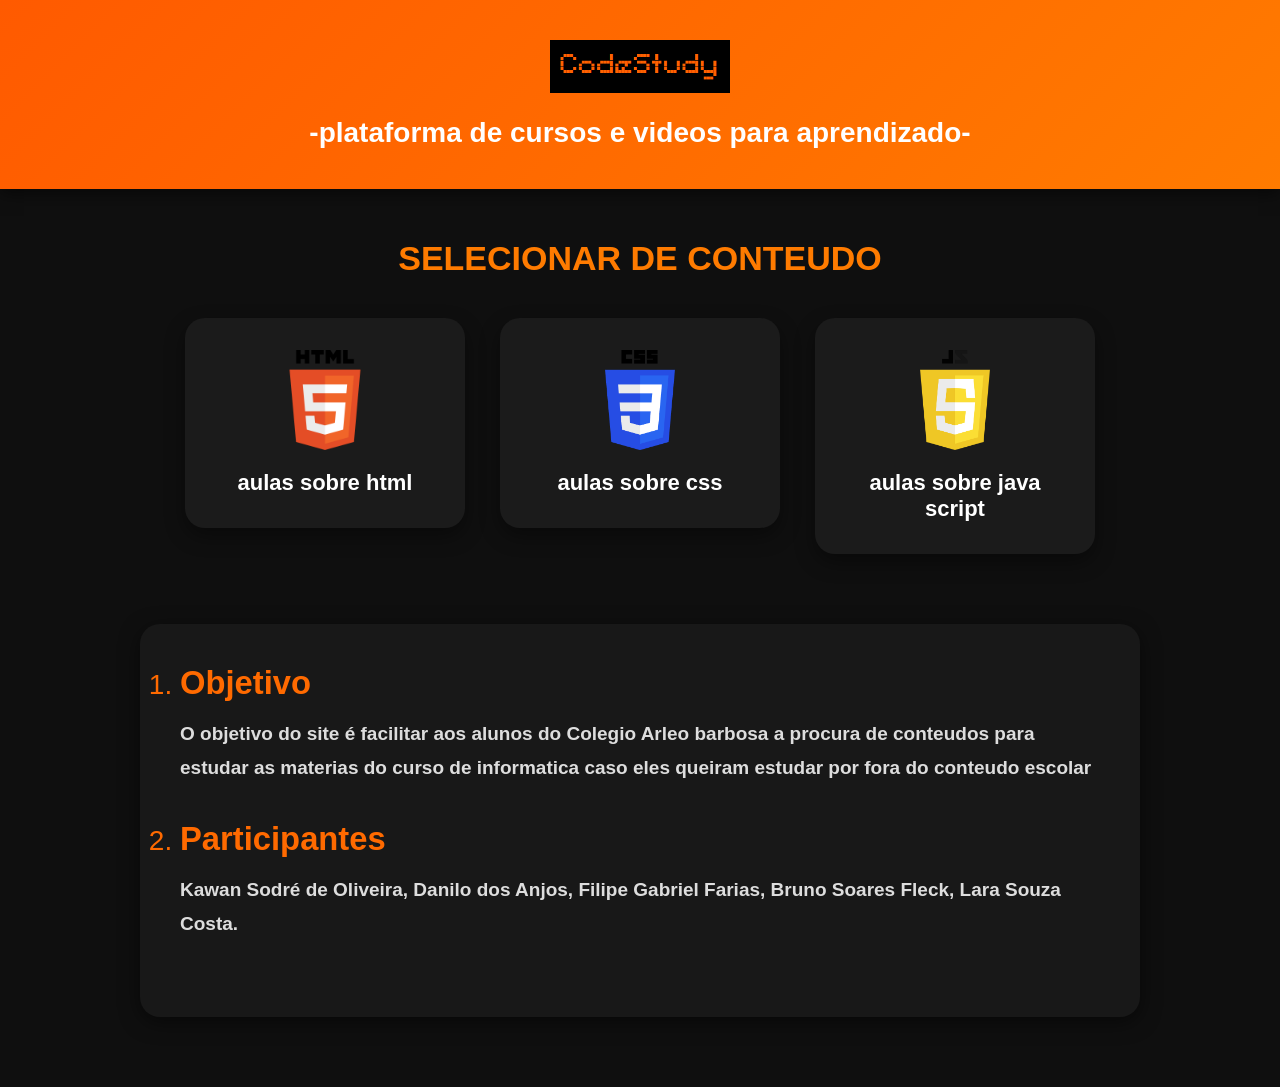
<file: index.html>
<!DOCTYPE html>
<html lang="en">

<head>
    <meta charset="UTF-8">
    <meta name="viewport" content="width=device-width, initial-scale=1.0">
    <title>XTudy</title>
    <link rel="stylesheet" href="index.css">
</head>

<body>
    <header>
        <img src="image.png" alt="">
        <h2>-plataforma de cursos e videos para aprendizado-</h2>
    </header>


    <strong>
        <h2>SELECIONAR DE CONTEUDO</h2>
        <div class="selectcontent">
            <h3><a href="html.html"><img src="html.com.png" alt="selecionar html" style="height: 100px;">aulas sobre
                    html</a></img></h3>
            <h3><a href="css.html"><img src="css.com.png" alt="selecionar css" style="height: 100px;">aulas sobre
                    css</a></h3>
            <h3><a href="js.html"><img src="javascriptcom.png" alt="selecionar js" style="height: 100px;">aulas sobre
                    java script</a></h3>
        </div>
    </strong>
    </div>
    <ol>
        <li>
            <h3>Objetivo</h3>
        </li>
        <h4>O objetivo do site é facilitar aos alunos do Colegio Arleo barbosa a procura de conteudos para estudar as
            materias do curso de informatica caso eles queiram estudar por fora do conteudo escolar</h4>
        <li>
            <h3>Participantes</h3>
        </li>
        <h4>Kawan Sodré de Oliveira, Danilo dos Anjos, Filipe Gabriel Farias, Bruno Soares Fleck, Lara Souza Costa.</h4>    
    </ol>
        
</body>

</html>
</file>
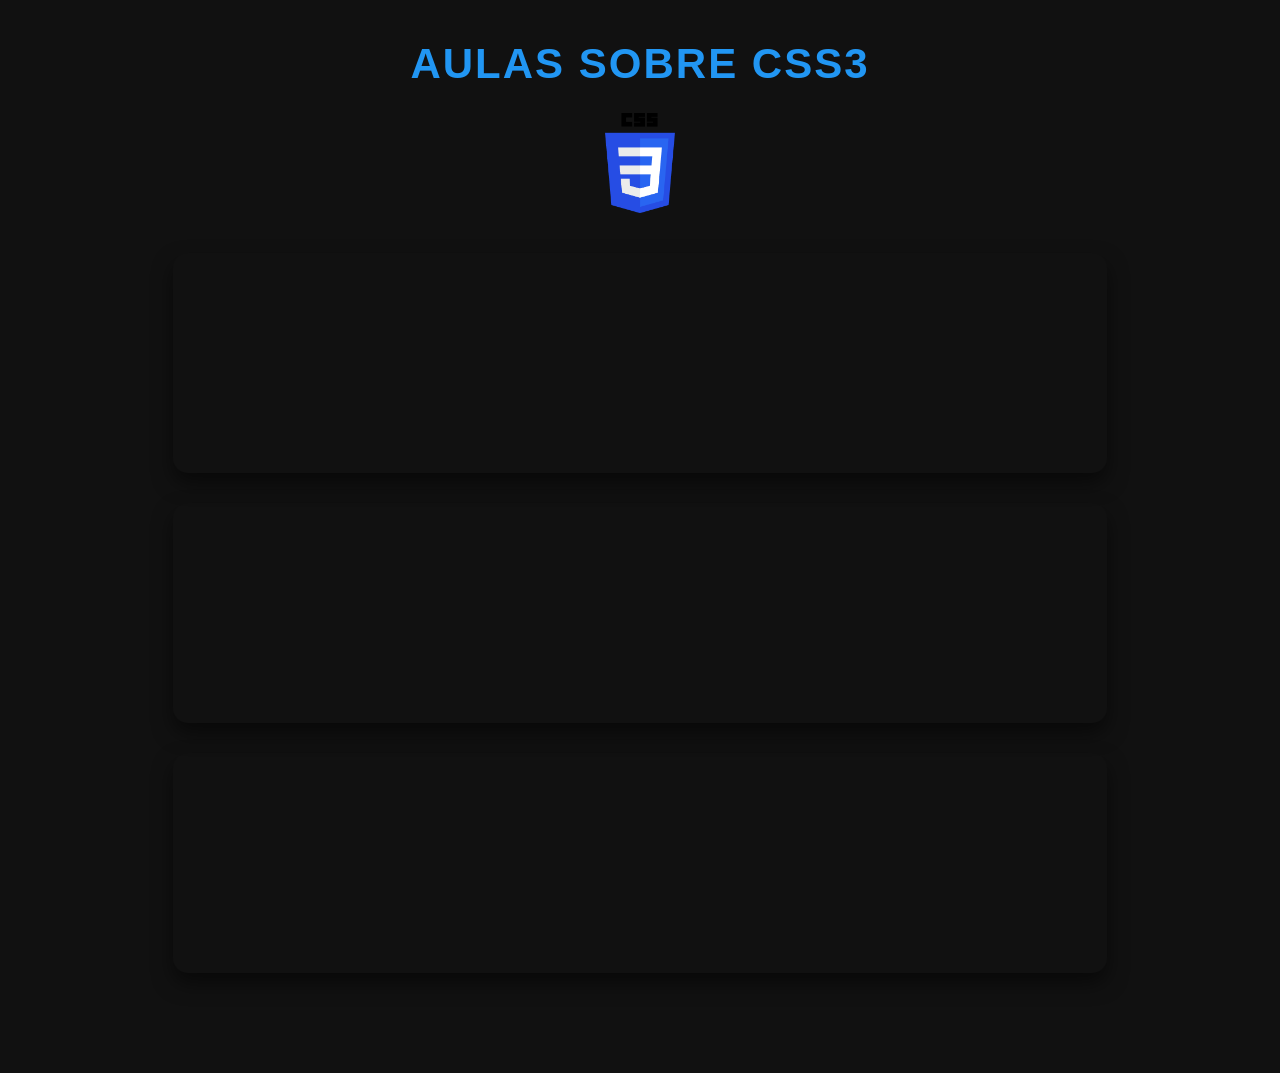
<file: css.html>
<!DOCTYPE html>
<html lang="en">

<head>
    <meta charset="UTF-8">
    <meta name="viewport" content="width=device-width, initial-scale=1.0">
    <title>CSS</title>
    <link rel="stylesheet" href="css.css">
</head>

<body>
    <h1 class="central">Aulas Sobre CSS3</h1>
    <img class="center" src="css.com.png" alt="" style="height: 100px;"></img>
    <div class="video">
        <div class="video"><!--aqui serão aramzenados os videos presentes no site-->
            <iframe class="video" width="400" height="200"
                src="https://www.youtube.com/embed/AB35iSr1YyA?si=Ou6RMQCqkYxGbtsM" title="YouTube video player"
                frameborder="0"
                allow="accelerometer; autoplay; clipboard-write; encrypted-media; gyroscope; picture-in-picture; web-share"
                referrerpolicy="strict-origin-when-cross-origin" allowfullscreen></iframe>
            <iframe class="video" width="400" height="200"
                src="https://www.youtube.com/embed/alqWVx0p3U0?si=KhPo8oaJzFsWqnNo" title="YouTube video player"
                frameborder="0"
                allow="accelerometer; autoplay; clipboard-write; encrypted-media; gyroscope; picture-in-picture; web-share"
                referrerpolicy="strict-origin-when-cross-origin" allowfullscreen></iframe>
            <iframe class="video" width="400" height="200" src="https://www.youtube.com/embed/Z4CbaGCEsTY?si=FX4zXkN86VPIrbo2"
                title="YouTube video player" frameborder="0"
                allow="accelerometer; autoplay; clipboard-write; encrypted-media; gyroscope; picture-in-picture; web-share"
                referrerpolicy="strict-origin-when-cross-origin" allowfullscreen></iframe>

        </div>
</body>

</html>
</file>
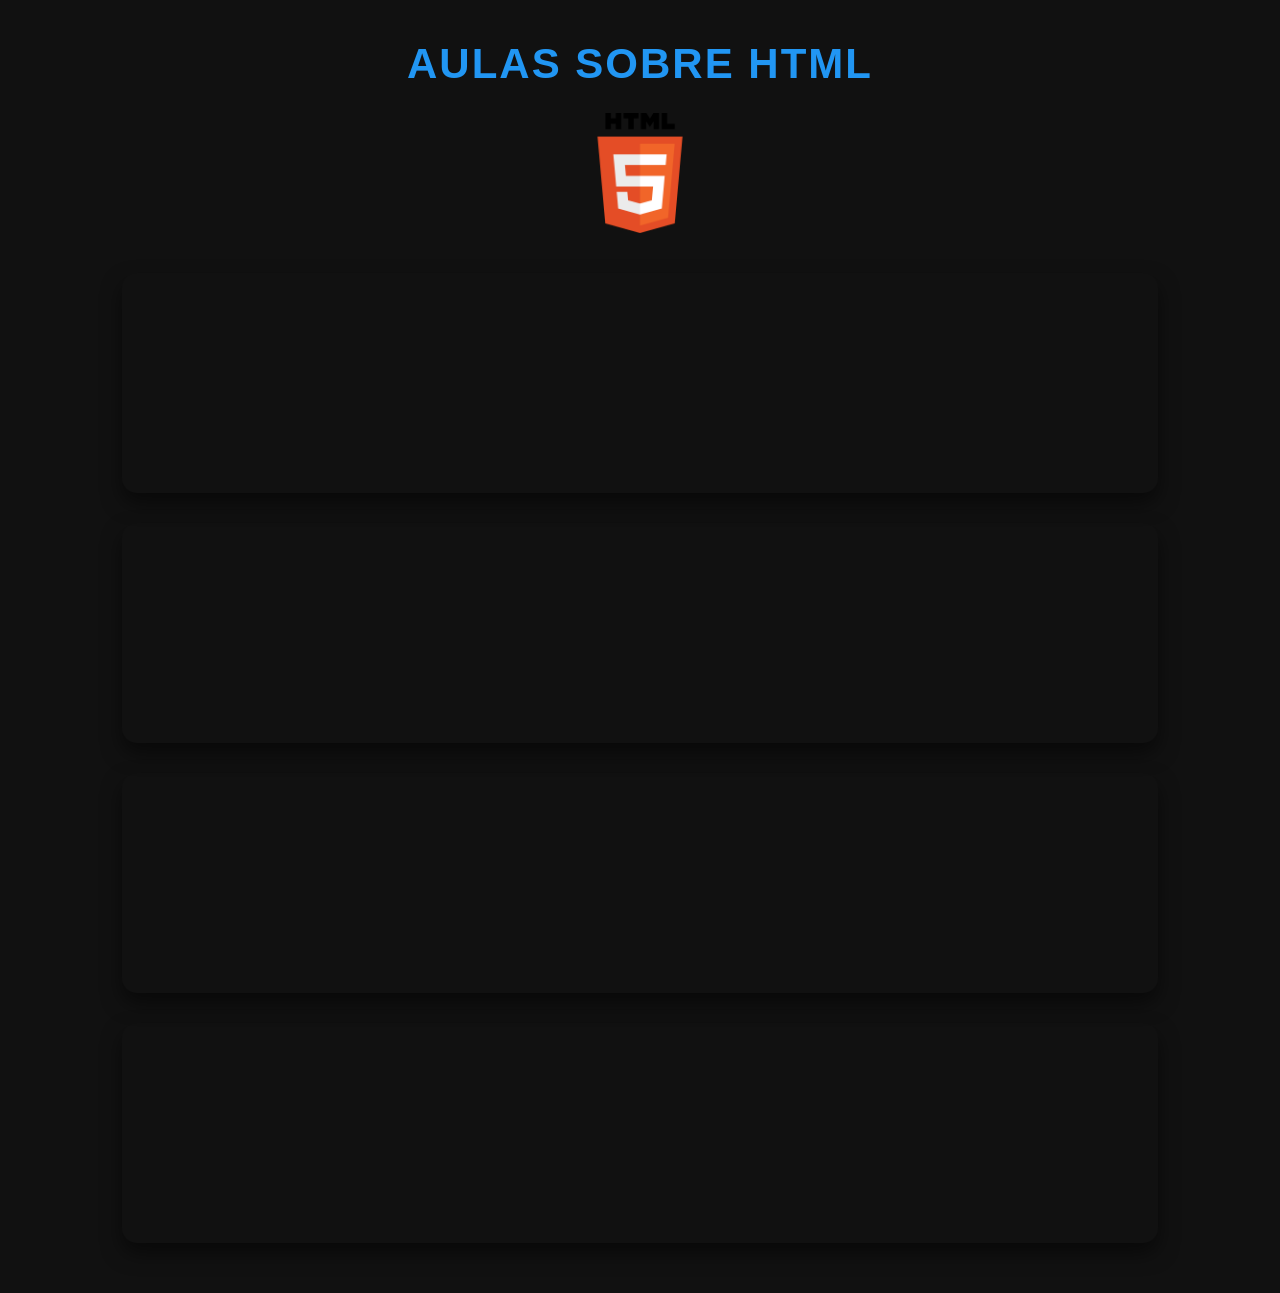
<file: html.html>
<!DOCTYPE html>
<html lang="en">

<head>
    <meta charset="UTF-8">
    <meta name="viewport" content="width=device-width, initial-scale=1.0">
    <title>Html</title>
    <link rel="stylesheet" href="css.css">
</head>

<body>
    <h1 class="central">Aulas Sobre HTML</h1>
    <img src="html.com.png" alt="" class="center">
    <div class="video">
        <iframe class="video" width="400" height="200"
            src="https://www.youtube.com/embed/5Hn58p-hYC0?si=9GhXbKeualONuwiN" title="YouTube video player"
            frameborder="0"
            allow="accelerometer; autoplay; clipboard-write; encrypted-media; gyroscope; picture-in-picture; web-share"
            referrerpolicy="strict-origin-when-cross-origin" allowfullscreen></iframe>
        <iframe class="video" width="400" height="200"
            src="https://www.youtube.com/embed/sj0p9O85AIg?si=Q42X_RFpb6Na5ti9" title="YouTube video player"
            frameborder="0"
            allow="accelerometer; autoplay; clipboard-write; encrypted-media; gyroscope; picture-in-picture; web-share"
            referrerpolicy="strict-origin-when-cross-origin" allowfullscreen></iframe>
        <iframe class="video" width="400" height="200"
            src="https://www.youtube.com/embed/3oSIqIqzN3M?si=FlqRYfcvo7eAz3XN" title="YouTube video player"
            frameborder="0"
            allow="accelerometer; autoplay; clipboard-write; encrypted-media; gyroscope; picture-in-picture; web-share"
            referrerpolicy="strict-origin-when-cross-origin" allowfullscreen></iframe>
        <iframe class="video" width="400" height="200" src="https://www.youtube.com/embed/Fhy-5CtVkiM?si=pBRVGnPLnu60-PyO"
            title="YouTube video player" frameborder="0"
            allow="accelerometer; autoplay; clipboard-write; encrypted-media; gyroscope; picture-in-picture; web-share"
            referrerpolicy="strict-origin-when-cross-origin" allowfullscreen></iframe>
    </div>
</body>

</html>
</file>
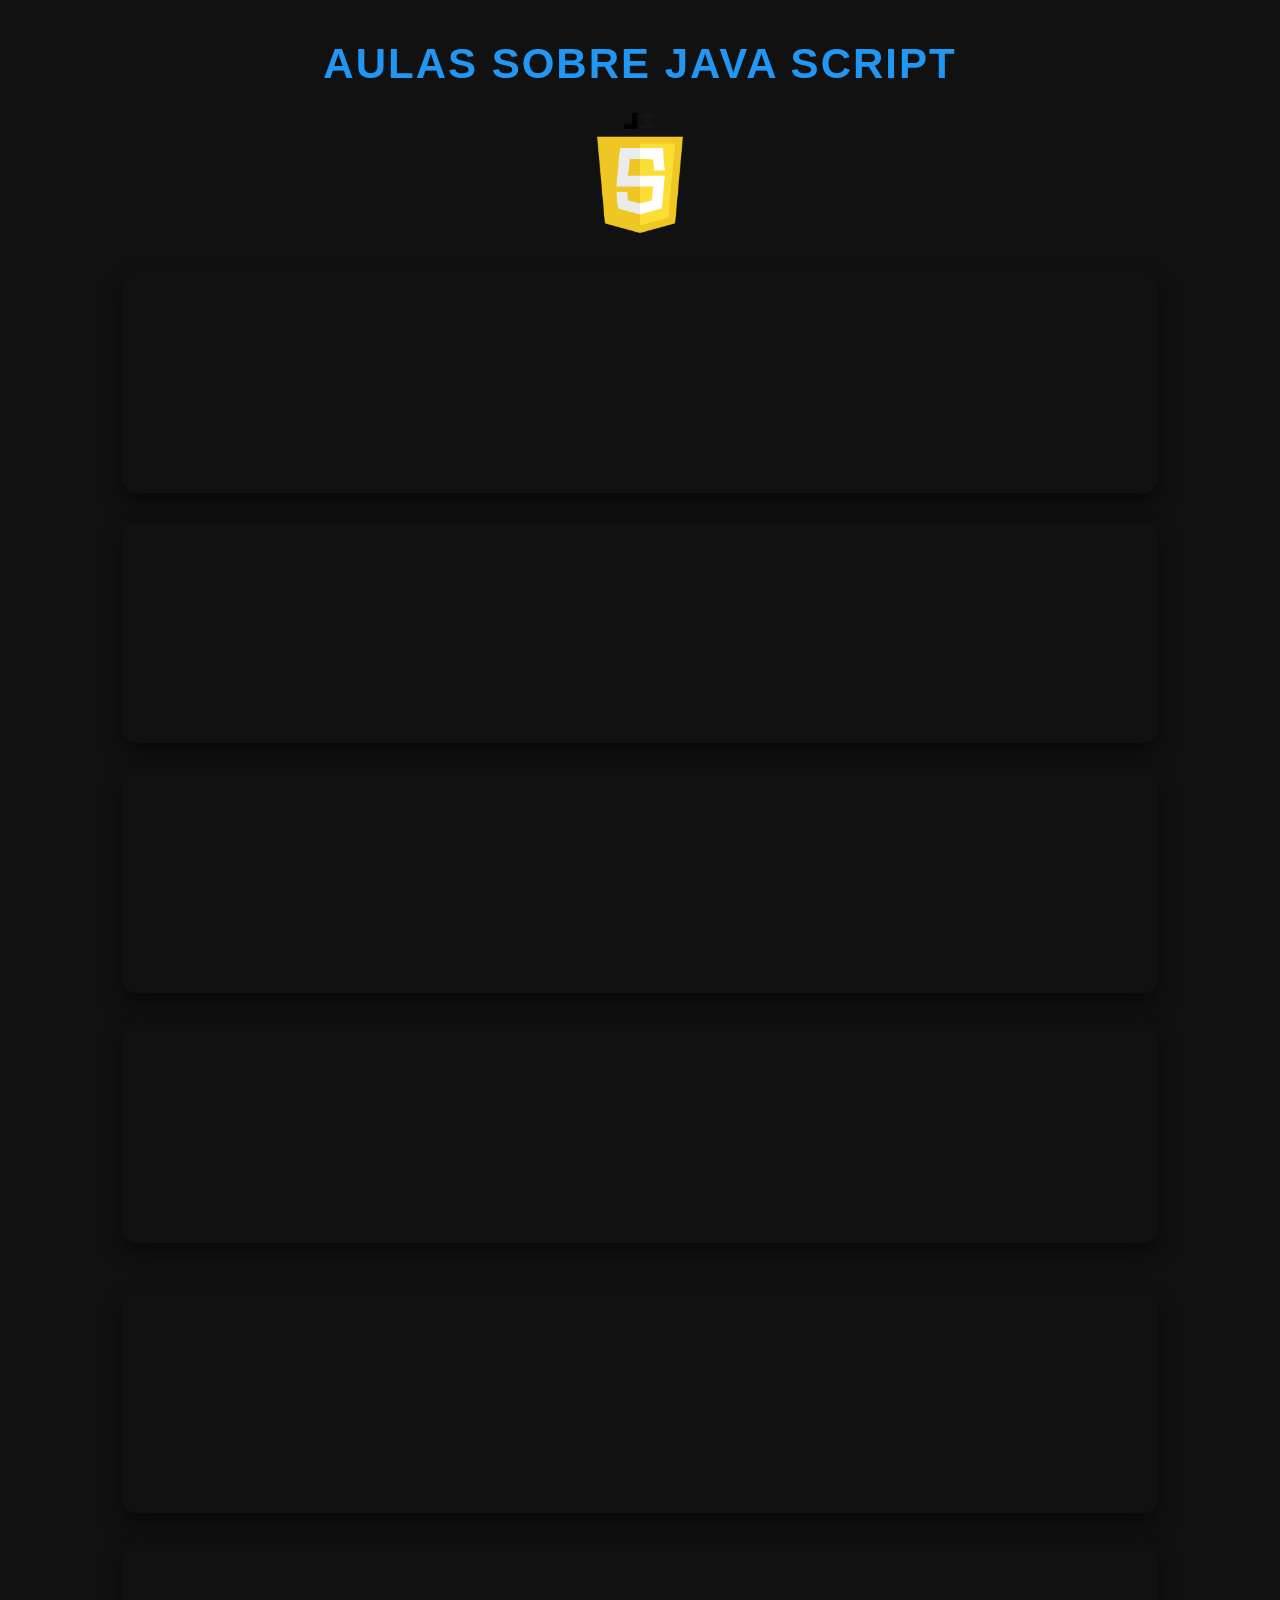
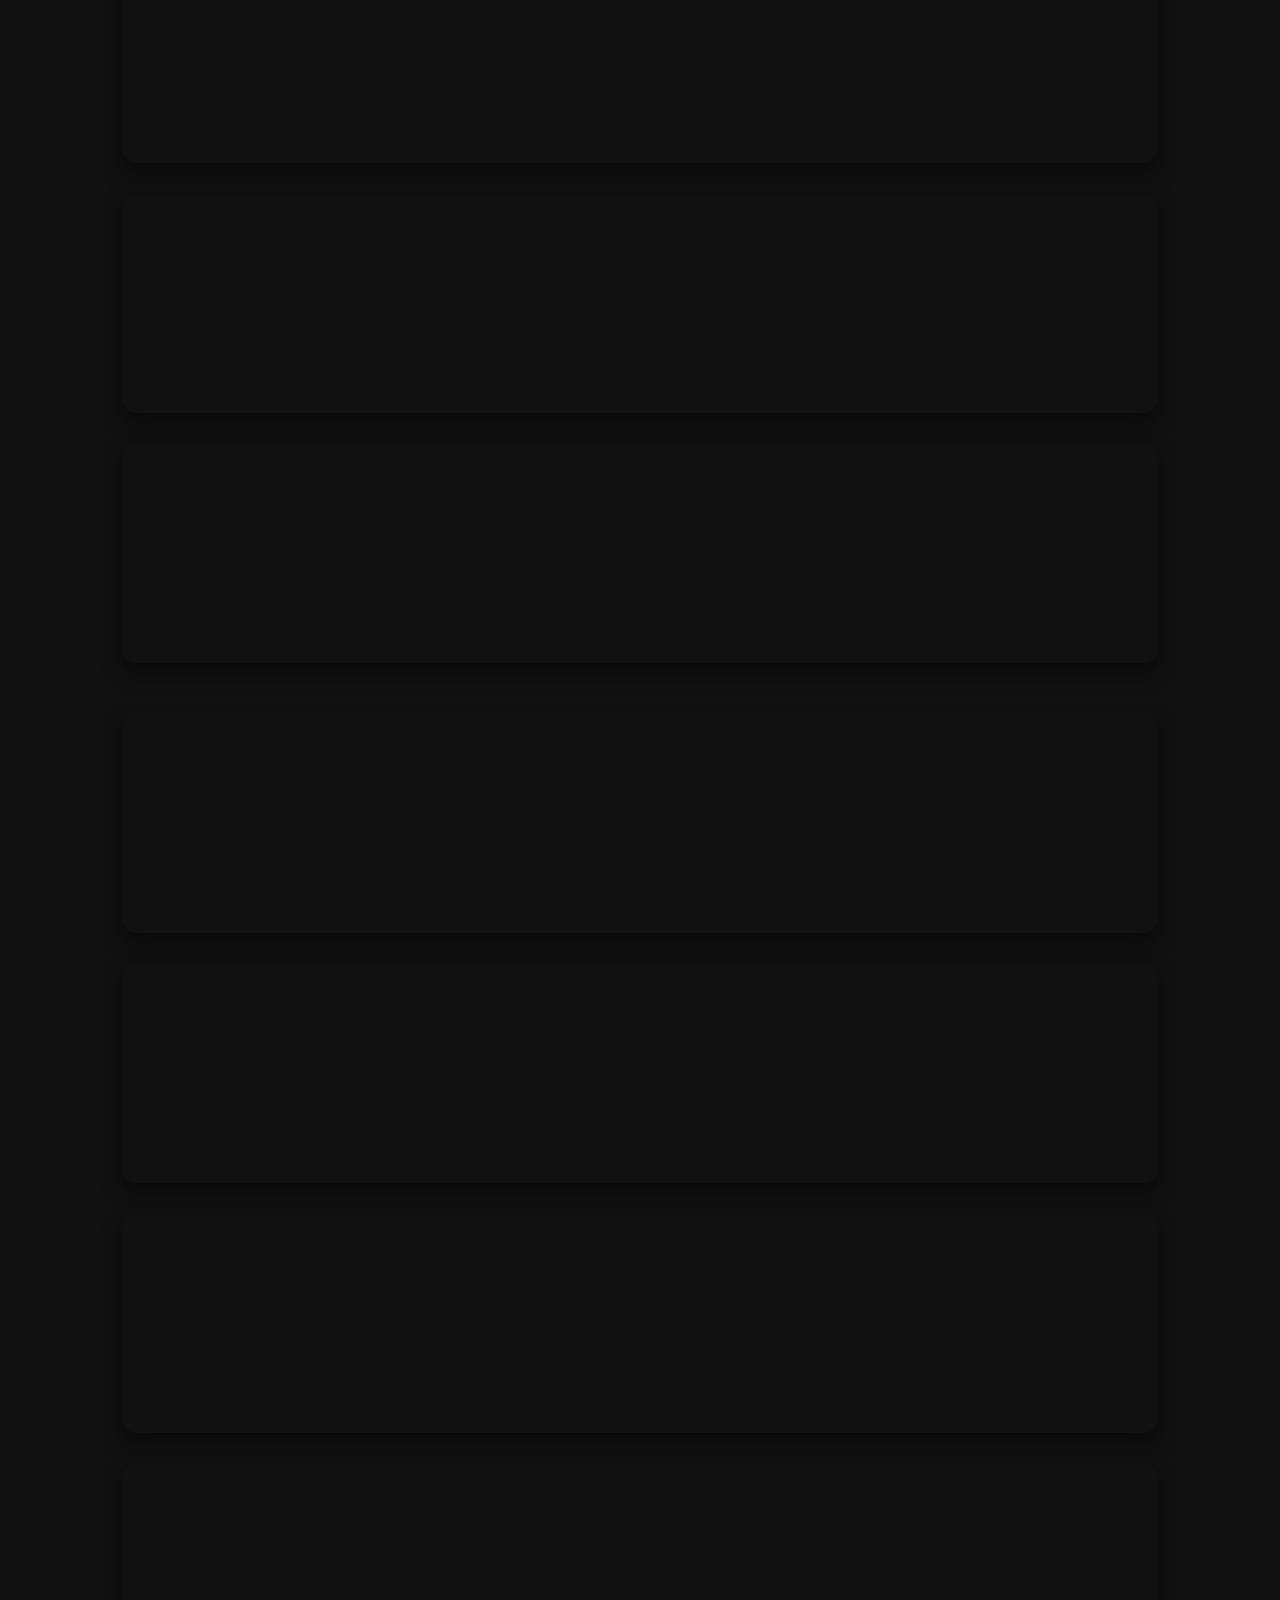
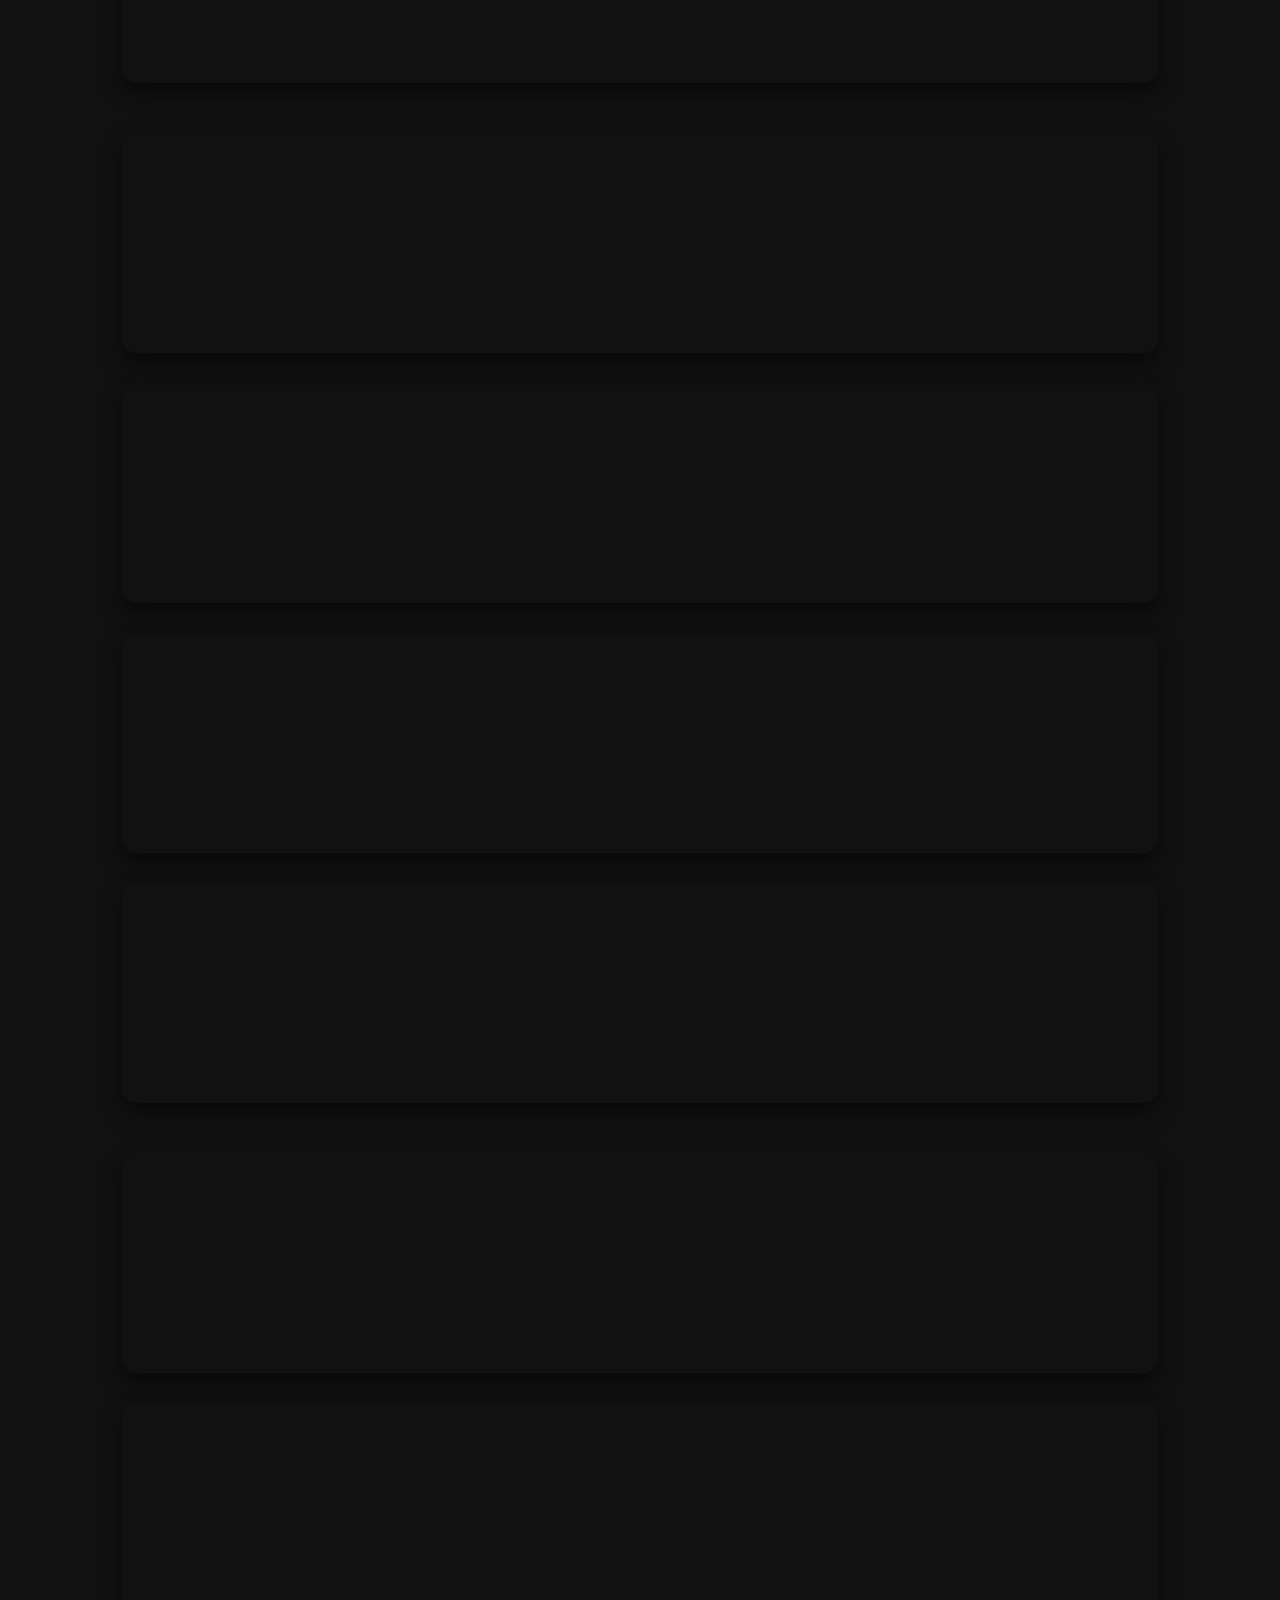
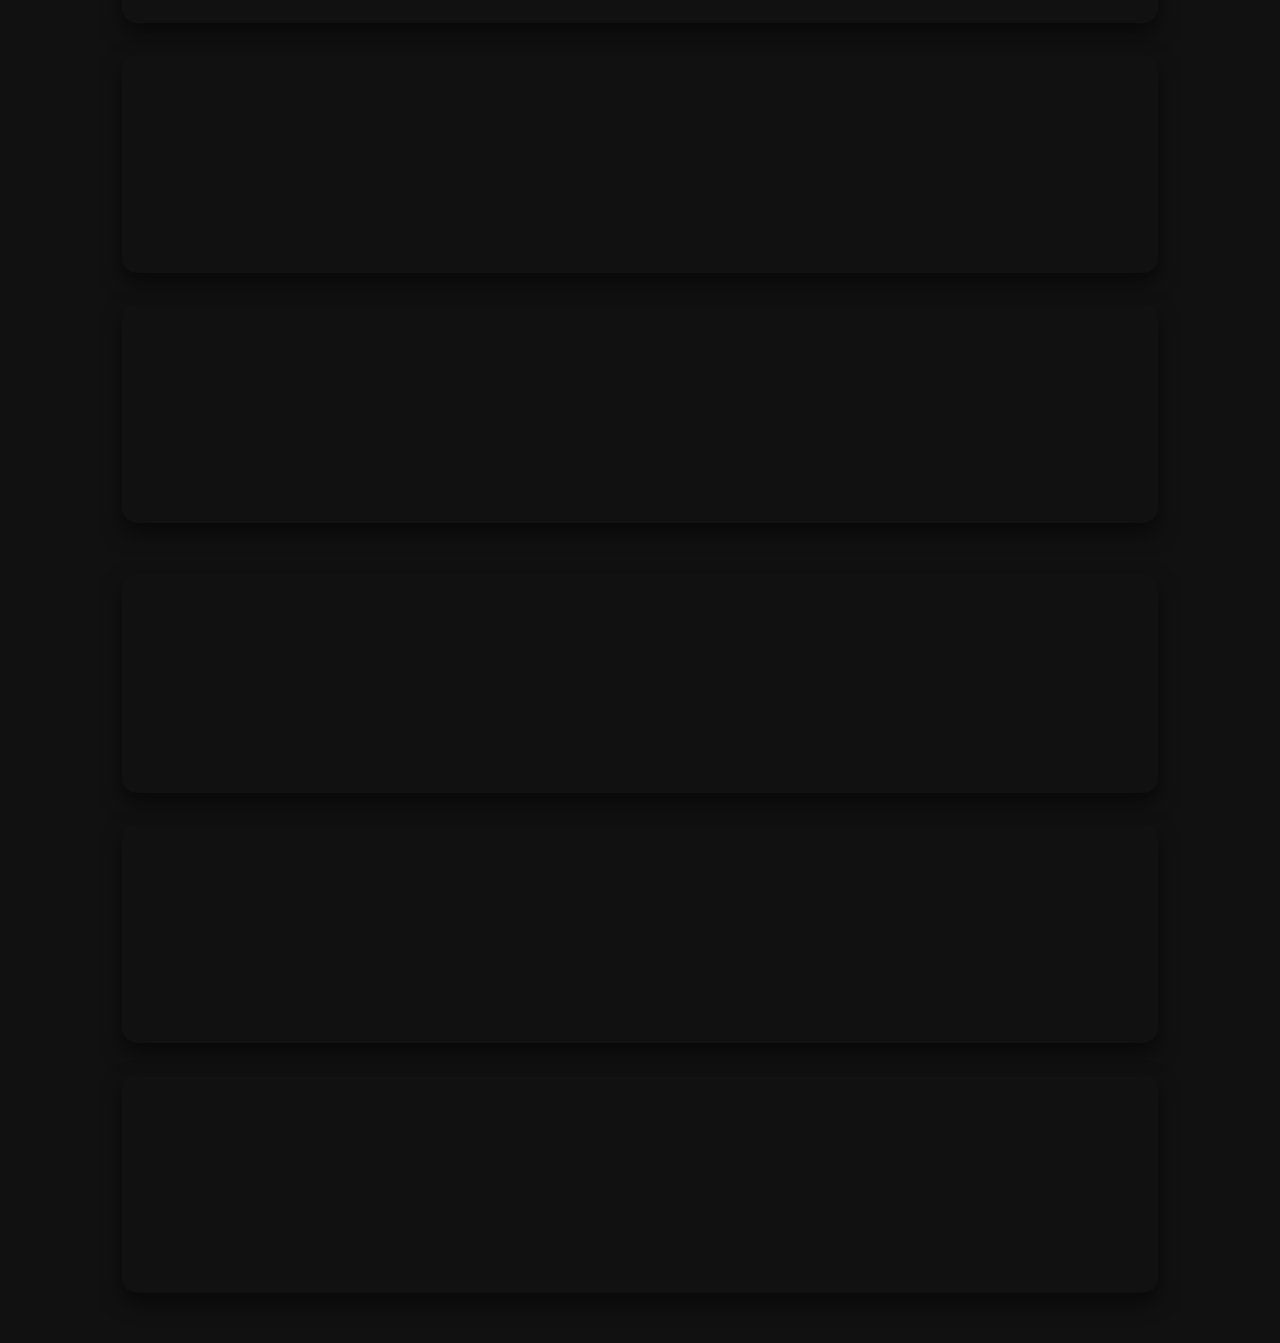
<file: js.html>
<!DOCTYPE html>
<html lang="en">

<head>
    <meta charset="UTF-8">
    <meta name="viewport" content="width=device-width, initial-scale=1.0">
    <title>java script</title>
    <link rel="stylesheet" href="css.css">
</head>

<body>
    <h1 class="central">Aulas Sobre Java Script</h1>
    <img src="javascriptcom.png" alt="" class="center">
    <div class="video">
        <iframe class="video" width="400" height="200"
            src="https://www.youtube.com/embed/WRlfwBof66s?si=iJIo6IJUo9MS4Bks" title="YouTube video player"
            frameborder="0"
            allow="accelerometer; autoplay; clipboard-write; encrypted-media; gyroscope; picture-in-picture; web-share"
            referrerpolicy="strict-origin-when-cross-origin" allowfullscreen></iframe>
        <iframe class="video" width="400" height="200"
            src="https://www.youtube.com/embed/1F1frh8TYIY?si=2oH5klclrTjTV8QA" title="YouTube video player"
            frameborder="0"
            allow="accelerometer; autoplay; clipboard-write; encrypted-media; gyroscope; picture-in-picture; web-share"
            referrerpolicy="strict-origin-when-cross-origin" allowfullscreen></iframe>
        <iframe class="video" width="400" height="200"
            src="https://www.youtube.com/embed/vEwPnjqWQ-g?si=cxOJsjvC1ihvqoN3" title="YouTube video player"
            frameborder="0"
            allow="accelerometer; autoplay; clipboard-write; encrypted-media; gyroscope; picture-in-picture; web-share"
            referrerpolicy="strict-origin-when-cross-origin" allowfullscreen></iframe>
        <iframe class="video" width="400" height="200"
            src="https://www.youtube.com/embed/sXjEvPbC9B8?si=5aj7vX0PzchDcAJq" title="YouTube video player"
            frameborder="0"
            allow="accelerometer; autoplay; clipboard-write; encrypted-media; gyroscope; picture-in-picture; web-share"
            referrerpolicy="strict-origin-when-cross-origin" allowfullscreen></iframe>


    </div>
    <div class="video">

        <iframe class="video" width="400" height="200"
            src="https://www.youtube.com/embed/3jWrQZrZ_x4?si=Pj9Hqrzk8MxMWJ6h" title="YouTube video player"
            frameborder="0"
            allow="accelerometer; autoplay; clipboard-write; encrypted-media; gyroscope; picture-in-picture; web-share"
            referrerpolicy="strict-origin-when-cross-origin" allowfullscreen></iframe>
        <iframe class="video" width="400" height="200"
            src="https://www.youtube.com/embed/_sxrSwQGLCM?si=aQu8w-EquGkiMOre" title="YouTube video player"
            frameborder="0"
            allow="accelerometer; autoplay; clipboard-write; encrypted-media; gyroscope; picture-in-picture; web-share"
            referrerpolicy="strict-origin-when-cross-origin" allowfullscreen></iframe>
        <iframe class="video" width="400" height="200"
            src="https://www.youtube.com/embed/96x7RNGRoEQ?si=K2-FUwajtZhsJX3_" title="YouTube video player"
            frameborder="0"
            allow="accelerometer; autoplay; clipboard-write; encrypted-media; gyroscope; picture-in-picture; web-share"
            referrerpolicy="strict-origin-when-cross-origin" allowfullscreen></iframe>
        <iframe class="video" width="400" height="200"
            src="https://www.youtube.com/embed/SpLTLZmrcjo?si=aZfPAHK7azXv_jJh" title="YouTube video player"
            frameborder="0"
            allow="accelerometer; autoplay; clipboard-write; encrypted-media; gyroscope; picture-in-picture; web-share"
            referrerpolicy="strict-origin-when-cross-origin" allowfullscreen></iframe>

    </div>
    <div class="video">
        <iframe class="video" width="400" height="200"
            src="https://www.youtube.com/embed/SpLTLZmrcjo?si=wtsVb8GfshoI9LI5" title="YouTube video player"
            frameborder="0"
            allow="accelerometer; autoplay; clipboard-write; encrypted-media; gyroscope; picture-in-picture; web-share"
            referrerpolicy="strict-origin-when-cross-origin" allowfullscreen></iframe>

        <iframe class="video" width="400" height="200"
            src="https://www.youtube.com/embed/XZ9dxllMm6U?si=VxGWaAhrKjx164ul" title="YouTube video player"
            frameborder="0"
            allow="accelerometer; autoplay; clipboard-write; encrypted-media; gyroscope; picture-in-picture; web-share"
            referrerpolicy="strict-origin-when-cross-origin" allowfullscreen></iframe>

        <iframe class="video" width="400" height="200"
            src="https://www.youtube.com/embed/JU9OWIncbdw?si=RQxkmmUvylIuV052" title="YouTube video player"
            frameborder="0"
            allow="accelerometer; autoplay; clipboard-write; encrypted-media; gyroscope; picture-in-picture; web-share"
            referrerpolicy="strict-origin-when-cross-origin" allowfullscreen></iframe>

        <iframe class="video" width="400" height="200"
            src="https://www.youtube.com/embed/OJc8XYbbwS0?si=jaAEKkdUrmKL_y0C" title="YouTube video player"
            frameborder="0"
            allow="accelerometer; autoplay; clipboard-write; encrypted-media; gyroscope; picture-in-picture; web-share"
            referrerpolicy="strict-origin-when-cross-origin" allowfullscreen></iframe>
    </div>
    <div class="video">
        <iframe class="video" width="400" height="200"
            src="https://www.youtube.com/embed/rwJ2bwsjGhQ?si=iGg2n1KOzk5RN5S7" title="YouTube video player"
            frameborder="0"
            allow="accelerometer; autoplay; clipboard-write; encrypted-media; gyroscope; picture-in-picture; web-share"
            referrerpolicy="strict-origin-when-cross-origin" allowfullscreen></iframe>
        <iframe class="video" width="400" height="200"
            src="https://www.youtube.com/embed/HNf8AhMa4f0?si=OocPYmfH1sFIOi83" title="YouTube video player"
            frameborder="0"
            allow="accelerometer; autoplay; clipboard-write; encrypted-media; gyroscope; picture-in-picture; web-share"
            referrerpolicy="strict-origin-when-cross-origin" allowfullscreen></iframe>
        <iframe class="video" width="400" height="200"
            src="https://www.youtube.com/embed/a3UiOMuGCEk?si=eXZIeRdyZ3Da5IHn" title="YouTube video player"
            frameborder="0"
            allow="accelerometer; autoplay; clipboard-write; encrypted-media; gyroscope; picture-in-picture; web-share"
            referrerpolicy="strict-origin-when-cross-origin" allowfullscreen></iframe>
        <iframe class="video" width="400" height="200"
            src="https://www.youtube.com/embed/EXwG_cjgxaI?si=HVdB_Tc379r4XdHP" title="YouTube video player"
            frameborder="0"
            allow="accelerometer; autoplay; clipboard-write; encrypted-media; gyroscope; picture-in-picture; web-share"
            referrerpolicy="strict-origin-when-cross-origin" allowfullscreen></iframe>
    </div>
    <div class="video">
        <iframe class="video" width="400" height="200"
            src="https://www.youtube.com/embed/aqePaqERxxU?si=ooCmpYDqh7-Fzqr-" title="YouTube video player"
            frameborder="0"
            allow="accelerometer; autoplay; clipboard-write; encrypted-media; gyroscope; picture-in-picture; web-share"
            referrerpolicy="strict-origin-when-cross-origin" allowfullscreen></iframe>
        <iframe class="video" width="400" height="200"
            src="https://www.youtube.com/embed/z7tqtp15wgk?si=TGh_9S2dRpv8elw4" title="YouTube video player"
            frameborder="0"
            allow="accelerometer; autoplay; clipboard-write; encrypted-media; gyroscope; picture-in-picture; web-share"
            referrerpolicy="strict-origin-when-cross-origin" allowfullscreen></iframe>
        <iframe class="video" width="400" height="200"
            src="https://www.youtube.com/embed/UbGJhnXv8Po?si=IT5e9YELsCisYvQu" title="YouTube video player"
            frameborder="0"
            allow="accelerometer; autoplay; clipboard-write; encrypted-media; gyroscope; picture-in-picture; web-share"
            referrerpolicy="strict-origin-when-cross-origin" allowfullscreen></iframe>
        <iframe class="video" width="400" height="200"
            src="https://www.youtube.com/embed/6CVCLVPPqis?si=lrAs8Moeari7n2WC" title="YouTube video player"
            frameborder="0"
            allow="accelerometer; autoplay; clipboard-write; encrypted-media; gyroscope; picture-in-picture; web-share"
            referrerpolicy="strict-origin-when-cross-origin" allowfullscreen></iframe>
    </div>
    <div class="video">
        <iframe class="video" width="400" height="200"
            src="https://www.youtube.com/embed/TBXr9wJsXVM?si=-kdw-PjqiMQdJCOa" title="YouTube video player"
            frameborder="0"
            allow="accelerometer; autoplay; clipboard-write; encrypted-media; gyroscope; picture-in-picture; web-share"
            referrerpolicy="strict-origin-when-cross-origin" allowfullscreen></iframe>
        <iframe class="video" width="400" height="200"
            src="https://www.youtube.com/embed/zjfA_C08XmA?si=9psZTLDrhPyW6EVp" title="YouTube video player"
            frameborder="0"
            allow="accelerometer; autoplay; clipboard-write; encrypted-media; gyroscope; picture-in-picture; web-share"
            referrerpolicy="strict-origin-when-cross-origin" allowfullscreen></iframe>
        <iframe class="video" width="400" height="200" src="https://www.youtube.com/embed/sBTECRJuNZ0?si=JNdglUz2HJZUhL-a"
            title="YouTube video player" frameborder="0"
            allow="accelerometer; autoplay; clipboard-write; encrypted-media; gyroscope; picture-in-picture; web-share"
            referrerpolicy="strict-origin-when-cross-origin" allowfullscreen></iframe>
    </div>
</body>

</html>
</file>
<file: index.css>
/* ===========================
   XTudy - Style.css
=========================== */

*{
    margin: 0;
    padding: 0;
    box-sizing: border-box;
}

body{
    font-family: Arial, Helvetica, sans-serif;
    background: #0f0f0f;
    color: white;
}

/* ===========================
   HEADER
=========================== */

header{
    background: linear-gradient(135deg,#ff5a00,#ff7b00);
    text-align: center;
    padding: 40px 20px;
    box-shadow: 0 5px 15px rgba(0,0,0,.5);
}

header img{
    width: 180px;
    margin-bottom: 20px;
}

header h2{
    color: white;
    font-size: 28px;
    font-weight: bold;
}

/* ===========================
   TITULO
=========================== */

strong h2{
    text-align: center;
    margin: 50px 0 40px;
    color: #ff7b00;
    font-size: 34px;
}

/* ===========================
   CARDS
=========================== */

.selectcontent{
    width: 90%;
    max-width: 1200px;
    margin: auto;
    display: flex;
    justify-content: center;
    gap: 35px;
    flex-wrap: wrap;
}

.selectcontent h3{
    width: 280px;
}

.selectcontent a{
    text-decoration: none;
    color: white;
    background: #1b1b1b;
    border-radius: 20px;
    padding: 30px;
    display: flex;
    flex-direction: column;
    align-items: center;
    transition: .3s;
    border: 2px solid transparent;
    box-shadow: 0 8px 20px rgba(0,0,0,.4);
}

.selectcontent a:hover{
    transform: translateY(-10px);
    border: 2px solid #ff6a00;
    box-shadow: 0 0 25px rgba(255,106,0,.5);
}

.selectcontent img{
    height: 100px;
    margin-bottom: 20px;
}

.selectcontent a{
    font-size: 22px;
    font-weight: bold;
    text-align: center;
}

/* ===========================
   LISTA
=========================== */

ol{
    width: 85%;
    max-width: 1000px;
    margin: 70px auto;
    background: #181818;
    padding: 40px;
    border-radius: 20px;
    box-shadow: 0 5px 20px rgba(0,0,0,.5);
}

li{
    color: #ff6a00;
    margin-bottom: 15px;
    font-size: 28px;
}

h4{
    font-size: 19px;
    color: #ddd;
    line-height: 1.8;
    margin-bottom: 35px;
}

/* ===========================
   RESPONSIVO
=========================== */

@media(max-width:900px){

    header h2{
        font-size:22px;
    }

    strong h2{
        font-size:28px;
    }

    .selectcontent{
        flex-direction: column;
        align-items: center;
    }

    .selectcontent h3{
        width: 100%;
        max-width: 330px;
    }

    ol{
        width:95%;
        padding:25px;
    }

    li{
        font-size:24px;
    }

    h4{
        font-size:18px;
    }

}
</file>
<file: css.css>
/*==========================
 RESET
==========================*/

*{
    margin:0;
    padding:0;
    box-sizing:border-box;
}

body{
    background:#111;
    color:white;
    font-family:Arial, Helvetica, sans-serif;
    min-height:100vh;
}

/*==========================
 TÍTULO
==========================*/

.central{
    text-align:center;
    margin-top:40px;
    color:#2196f3;
    font-size:42px;
    text-transform:uppercase;
    letter-spacing:2px;
}

/*==========================
 LOGO
==========================*/

.center{
    display:block;
    margin:25px auto 40px;
    height:120px;
}

/*==========================
 ÁREA DOS VÍDEOS
==========================*/

.video{
    display:flex;
    justify-content:center;
    align-items:center;
    flex-wrap:wrap;
    gap:30px;
    width:90%;
    margin:auto;
    padding-bottom:50px;
}

/*==========================
 IFRAME
==========================*/

iframe{
    width:380px;
    height:220px;
    border:none;
    border-radius:15px;
    box-shadow:0 10px 20px rgba(0,0,0,.5);
    transition:.3s;
}

iframe:hover{
    transform:scale(1.05);
    box-shadow:0 0 25px rgba(33,150,243,.8);
}

/*==========================
 RESPONSIVO
==========================*/

@media(max-width:900px){

    .central{
        font-size:30px;
    }

    iframe{
        width:100%;
        max-width:500px;
        height:220px;
    }

    .video{
        flex-direction:column;
    }

}
</file>
